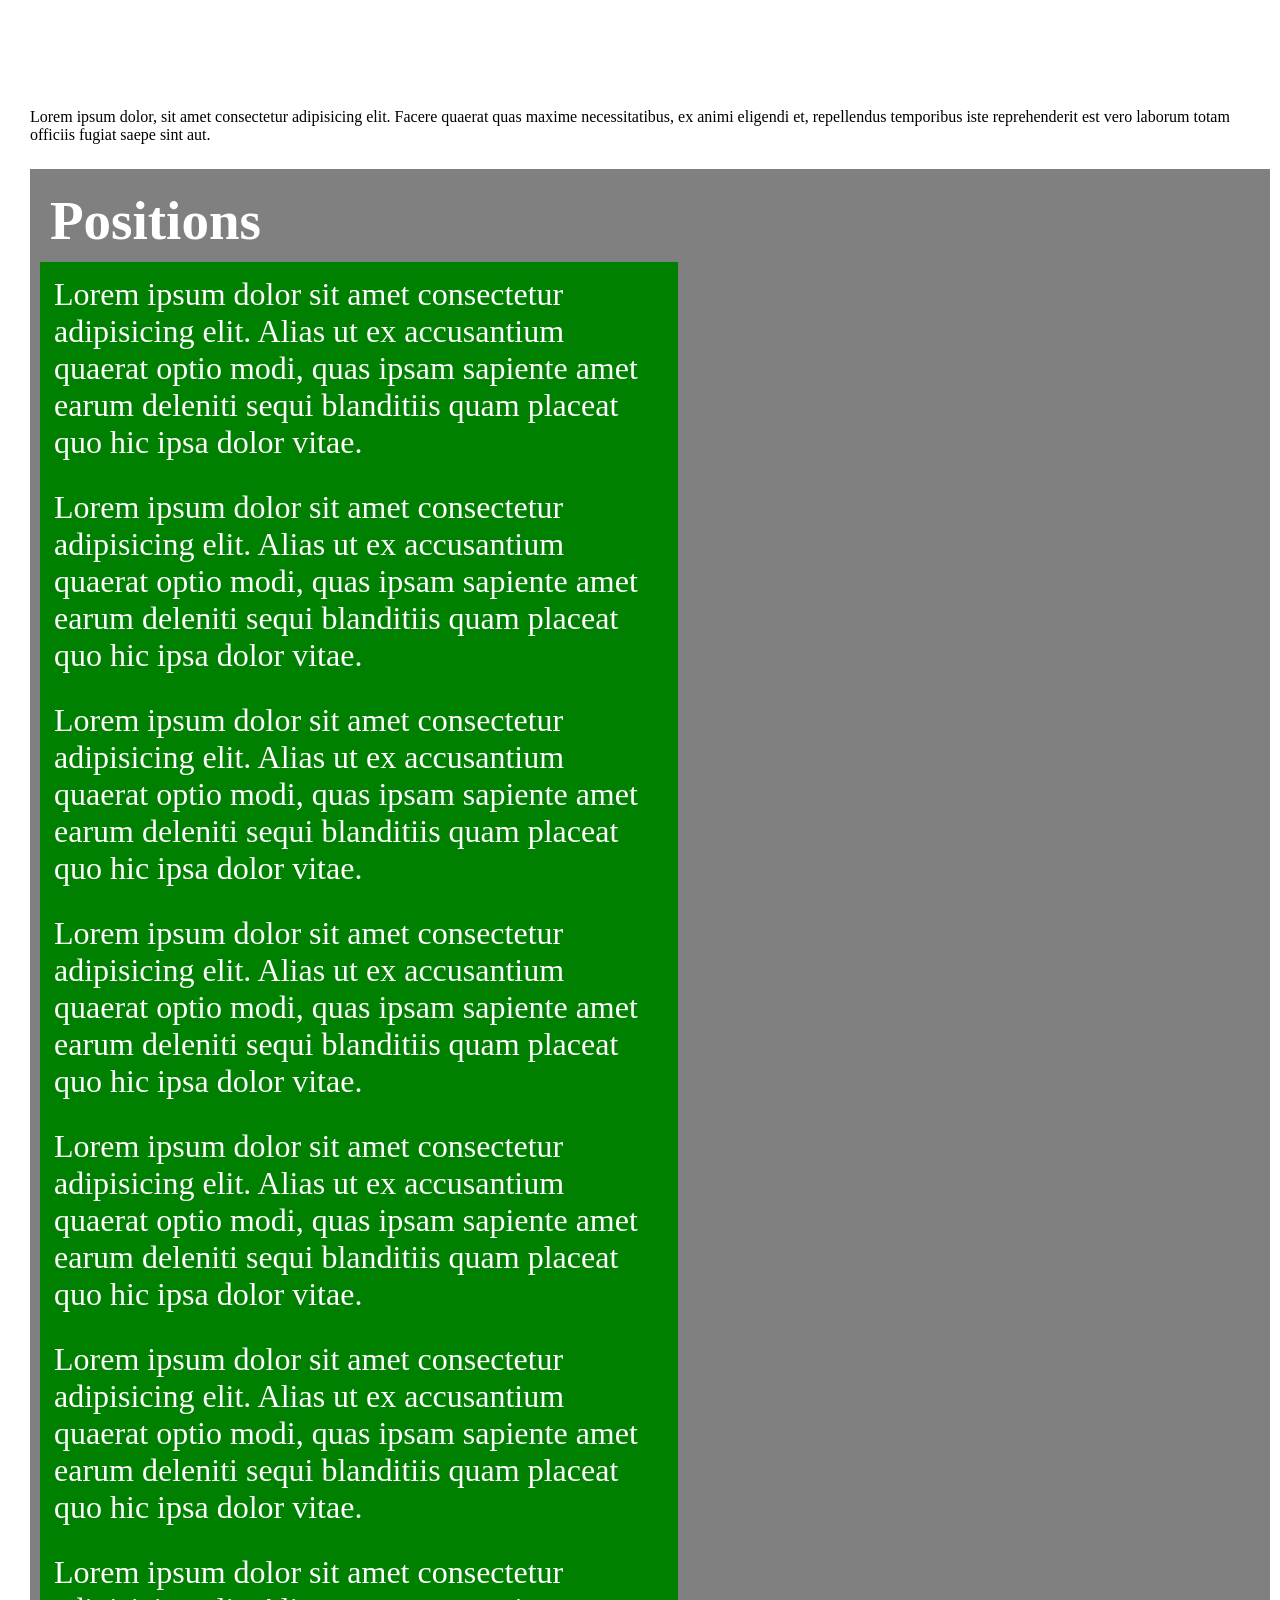
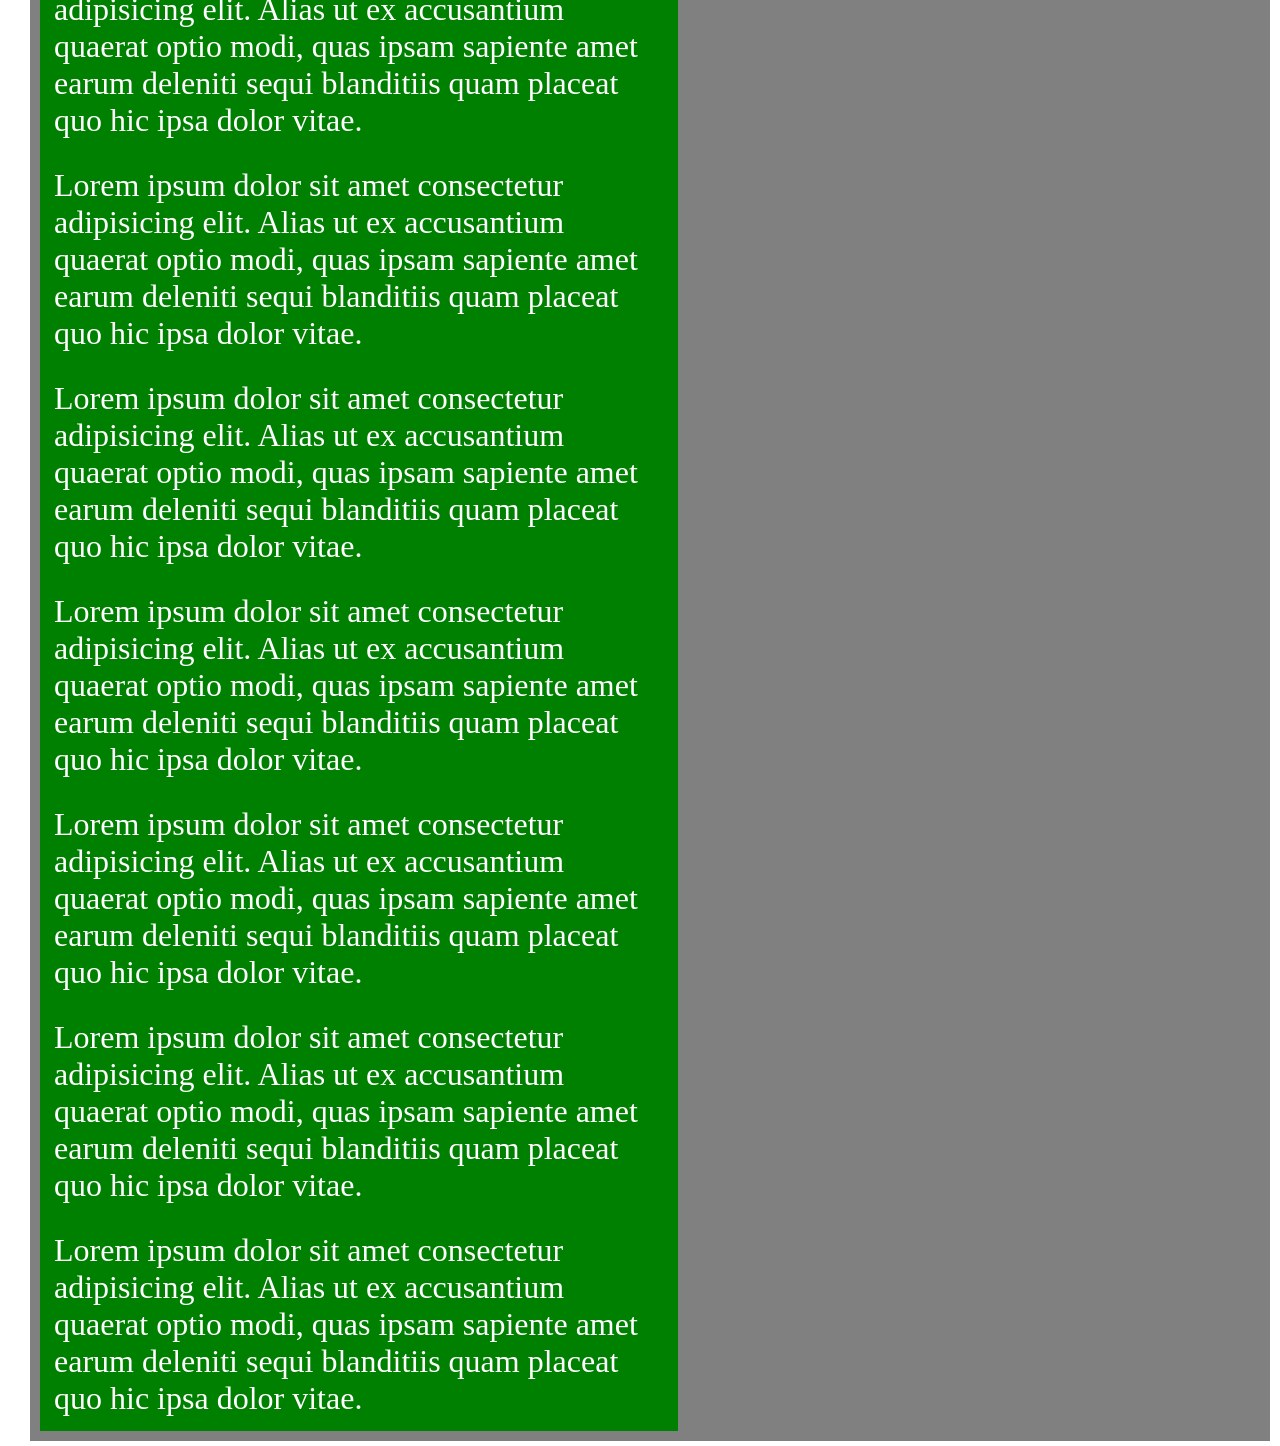
<file: CSS/index.html>
<!DOCTYPE html>
<html lang="en">
<head>
    <meta charset="UTF-8">
    <meta name="viewport" content="width=device-width, initial-scale=1.0">
    <link rel="stylesheet" href="styles.css">
    <title>CSS | DAY</title>

    <!-- //internal CSS -->
    <!-- <style>
        h1 {
            color: yellow;
        }
    </style> -->
</head>
<body>  
    <!-- <div id="main-section" class="main-section-web">
        <h1>
                Day 2 | CSS | MERN Stack new course 2026
        </h1>
        <p>
            Lorem ipsum dolor sit amet consectetur, adipisicing elit. Ut nostrum aliquid, vero sunt fugit et consectetur ad ex eius error, officia tenetur iusto sequi vel, reiciendis voluptas ratione sapiente cum.
        </p>
        <a href="#click">Click Me</a>

        <form>
            <input type="text" placeholder="Enter your name">
            <input type="password" placeholder="Enter password">
        </form>
    </div>  
    <hr>

    <div class="parent">
        hello ...... 14px 
        <div class="child">
            1em = 20px
            2em = 20*2 40px
            3em =  20*3 = 60px

            Lorem ipsum dolor sit amet consectetur adipisicing elit. Aperiam adipisci dolorem qui modi explicabo. Voluptatum veniam nulla neque ullam natus distinctio consequuntur. Nemo perferendis iste, perspiciatis excepturi at vitae? Optio?
        </div>
    </div>

    <div class="display">
        <h2>Display & Visibility</h2>
        <p>
            Lorem ipsum dolor sit amet consectetur adipisicing elit. Aperiam adipisci dolorem qui modi explicabo. Voluptatum veniam nulla neque ullam natus distinctio consequuntur. Nemo perferendis iste, perspiciatis excepturi at vitae? Optio?
        </p>
        <span>
            I am span
        </span>

    </div> -->

<h1>Day 3 | MERN Stack | CSS</h1>
<header>
    Lorem ipsum dolor, sit amet consectetur adipisicing elit. Facere quaerat quas maxime necessitatibus, ex animi eligendi et, repellendus temporibus iste reprehenderit est vero laborum totam officiis fugiat saepe sint aut.
</header>
    <div class="position">
        <h3>
            Positions
        </h3>
        <div class="child">
            Lorem ipsum dolor sit amet consectetur adipisicing elit. Alias ut ex accusantium quaerat optio modi, quas ipsam sapiente amet earum deleniti sequi blanditiis quam placeat quo hic ipsa dolor vitae.
        </div>

            <div class="child">
            Lorem ipsum dolor sit amet consectetur adipisicing elit. Alias ut ex accusantium quaerat optio modi, quas ipsam sapiente amet earum deleniti sequi blanditiis quam placeat quo hic ipsa dolor vitae.
        </div>
    <div class="child">
            Lorem ipsum dolor sit amet consectetur adipisicing elit. Alias ut ex accusantium quaerat optio modi, quas ipsam sapiente amet earum deleniti sequi blanditiis quam placeat quo hic ipsa dolor vitae.
        </div>
    <div class="child">
            Lorem ipsum dolor sit amet consectetur adipisicing elit. Alias ut ex accusantium quaerat optio modi, quas ipsam sapiente amet earum deleniti sequi blanditiis quam placeat quo hic ipsa dolor vitae.
        </div>

            <div class="child">
            Lorem ipsum dolor sit amet consectetur adipisicing elit. Alias ut ex accusantium quaerat optio modi, quas ipsam sapiente amet earum deleniti sequi blanditiis quam placeat quo hic ipsa dolor vitae.
        </div>
    <div class="child">
            Lorem ipsum dolor sit amet consectetur adipisicing elit. Alias ut ex accusantium quaerat optio modi, quas ipsam sapiente amet earum deleniti sequi blanditiis quam placeat quo hic ipsa dolor vitae.
        </div>
    <div class="child">
            Lorem ipsum dolor sit amet consectetur adipisicing elit. Alias ut ex accusantium quaerat optio modi, quas ipsam sapiente amet earum deleniti sequi blanditiis quam placeat quo hic ipsa dolor vitae.
        </div>
    <div class="child">
            Lorem ipsum dolor sit amet consectetur adipisicing elit. Alias ut ex accusantium quaerat optio modi, quas ipsam sapiente amet earum deleniti sequi blanditiis quam placeat quo hic ipsa dolor vitae.
        </div>
    <div class="child">
            Lorem ipsum dolor sit amet consectetur adipisicing elit. Alias ut ex accusantium quaerat optio modi, quas ipsam sapiente amet earum deleniti sequi blanditiis quam placeat quo hic ipsa dolor vitae.
        </div>
    <div class="child">
            Lorem ipsum dolor sit amet consectetur adipisicing elit. Alias ut ex accusantium quaerat optio modi, quas ipsam sapiente amet earum deleniti sequi blanditiis quam placeat quo hic ipsa dolor vitae.
        </div>
    <div class="child">
            Lorem ipsum dolor sit amet consectetur adipisicing elit. Alias ut ex accusantium quaerat optio modi, quas ipsam sapiente amet earum deleniti sequi blanditiis quam placeat quo hic ipsa dolor vitae.
        </div>
    <div class="child">
            Lorem ipsum dolor sit amet consectetur adipisicing elit. Alias ut ex accusantium quaerat optio modi, quas ipsam sapiente amet earum deleniti sequi blanditiis quam placeat quo hic ipsa dolor vitae.
        </div>
    <div class="child">
            Lorem ipsum dolor sit amet consectetur adipisicing elit. Alias ut ex accusantium quaerat optio modi, quas ipsam sapiente amet earum deleniti sequi blanditiis quam placeat quo hic ipsa dolor vitae.
        </div>


    </div>

</body>
</html>
</file>
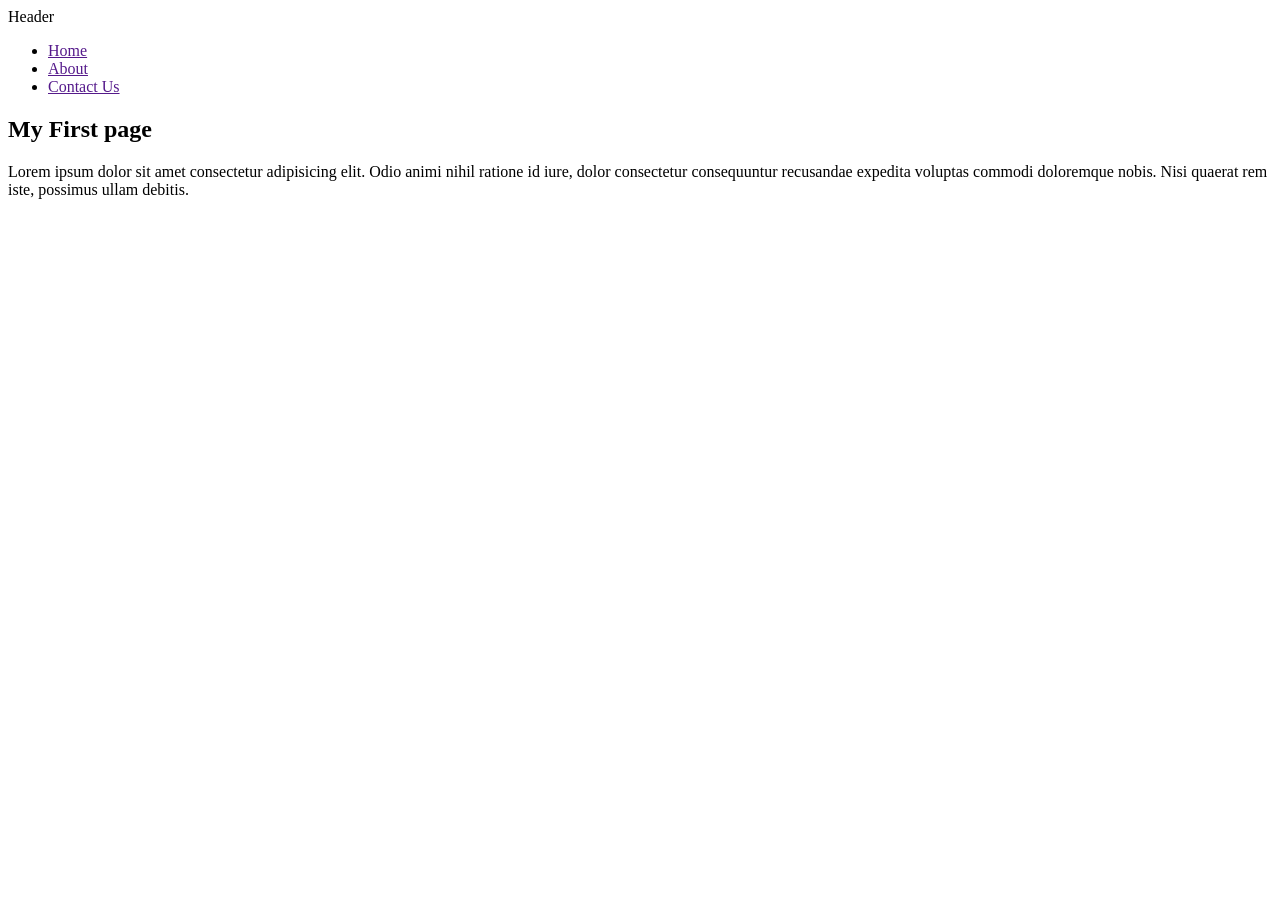
<file: HTML/index.html>
<!DOCTYPE html> 
<!-- tells browser HTML5 version -->
<html lang="en">
<head>
    <meta charset="UTF-8">
    <meta name="viewport" content="width=device-width, initial-scale=1.0">
    <title>Document</title>
    <style>

    </style>
    <script>
        
    </script>
</head>
<body>
    <header>Header</header>
   <!-- <h1>
     Welcome to the MERN + AI training | Day 1
   </h1>
   <div>
        <p>This is a paragraph</p>
        <b>Bold</b>
        <i>Italic</i>
        <u>Underline</u>
        <strong>Important</strong>
        <em>Emphasis</em>
   </div>

   <div>
        <a href="https://google.com" target="_blank">Go to Google</a>

   </div>

    <div>
        <img src="" alt="profile image" width="200" />
    </div>

    <div>
        <ul>
            <li>Item 1</li>
            <li>Item 2</li>
        </ul>
        <ol>
            <li>First</li>
            <li>Second</li>
         </ol>

         <dl>
            <dt>HTML</dt>
            <dd>HyperText Markup Language</dd>

            <dt>CSS</dt>
            <dd>Cascading Style Sheets</dd>
        </dl>
    </div>

    <div style="background-color: green; height: 100px;">

        Lorem ipsum  <span style="background-color: red;"> dolor sit amet consectetur adipisicing elit.</span> Labore quae officiis hic quam nihil, distinctio adipisci ipsa quidem praesentium deleniti aliquam delectus ipsam. Optio delectus reiciendis eveniet iusto quidem pariatur?

    </div>
    
    <section>Main Content</section>
    <footer>Footer</footer>
    <aside></aside>
    <article>
    </article>

    <form>
        
        <input type="text" />
        <input type="password" />
        <input type="email" />
        <input type="number" />
        <input type="date" />

        <button>Submit</button>
    </form> -->

<main>
    <header>
        <nav>
            <ul>
                <li>
                    <a href="">Home</a>
                </li>
                <li>
                    <a href="">About</a>
                </li>
                <li>
                    <a href="">Contact Us</a>
                </li>
            </ul>
        </nav>
    </header>
    <section id="homeBanner" class="home-banner">
        <h1>My First page</h1>
        <p>
            Lorem ipsum dolor sit amet consectetur adipisicing elit. Odio animi nihil ratione id iure, dolor consectetur consequuntur recusandae expedita voluptas commodi doloremque nobis. Nisi quaerat rem iste, possimus ullam debitis.
        </p>
     
    </section>
     <section id="about-us" class="about-us">
        <div class="container">
            <div class="row">
                <div class="coloumn">

                </div>
                    <div lass="coloumn">

                </div>
            </div>
              <div class="row">
                <div class="coloumn">

                </div>
                    <div lass="coloumn">

                </div>
            </div>
              <div class="row">
                <div class="coloumn">

                </div>
                    <div lass="coloumn">

                </div>
            </div>
        </div>
      
    </section>


    
</main>

</body>
</html>
</file>
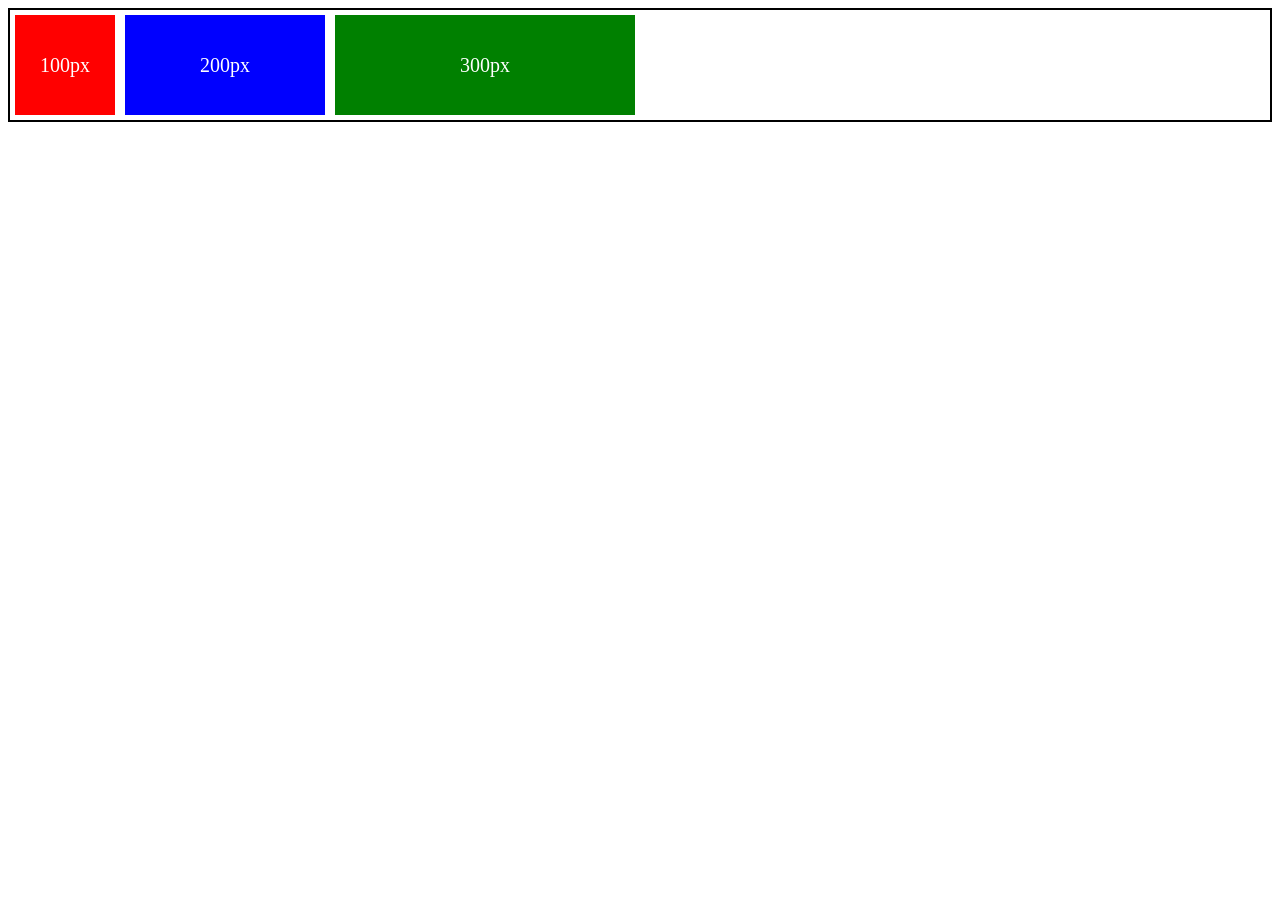
<file: CSS/flex.html>
<!DOCTYPE html>
<html>
<head>
  <style>
    .container {
      display: flex;
      border: 2px solid black;
    }

    .box {
      height: 100px;
      color: white;
      font-size: 20px;
      text-align: center;
      line-height: 100px;
      margin: 5px;
    }

    .box1 {
      background: red;
      flex-basis: 100px;
    }

    .box2 {
      background: blue;
      flex-basis: 200px;
    }

    .box3 {
      background: green;
      flex-basis: 300px;
    }
  </style>
</head>
<body>

<div class="container">
  <div class="box box1">100px</div>
  <div class="box box2">200px</div>
  <div class="box box3">300px</div>
</div>

</body>
</html>
</file>
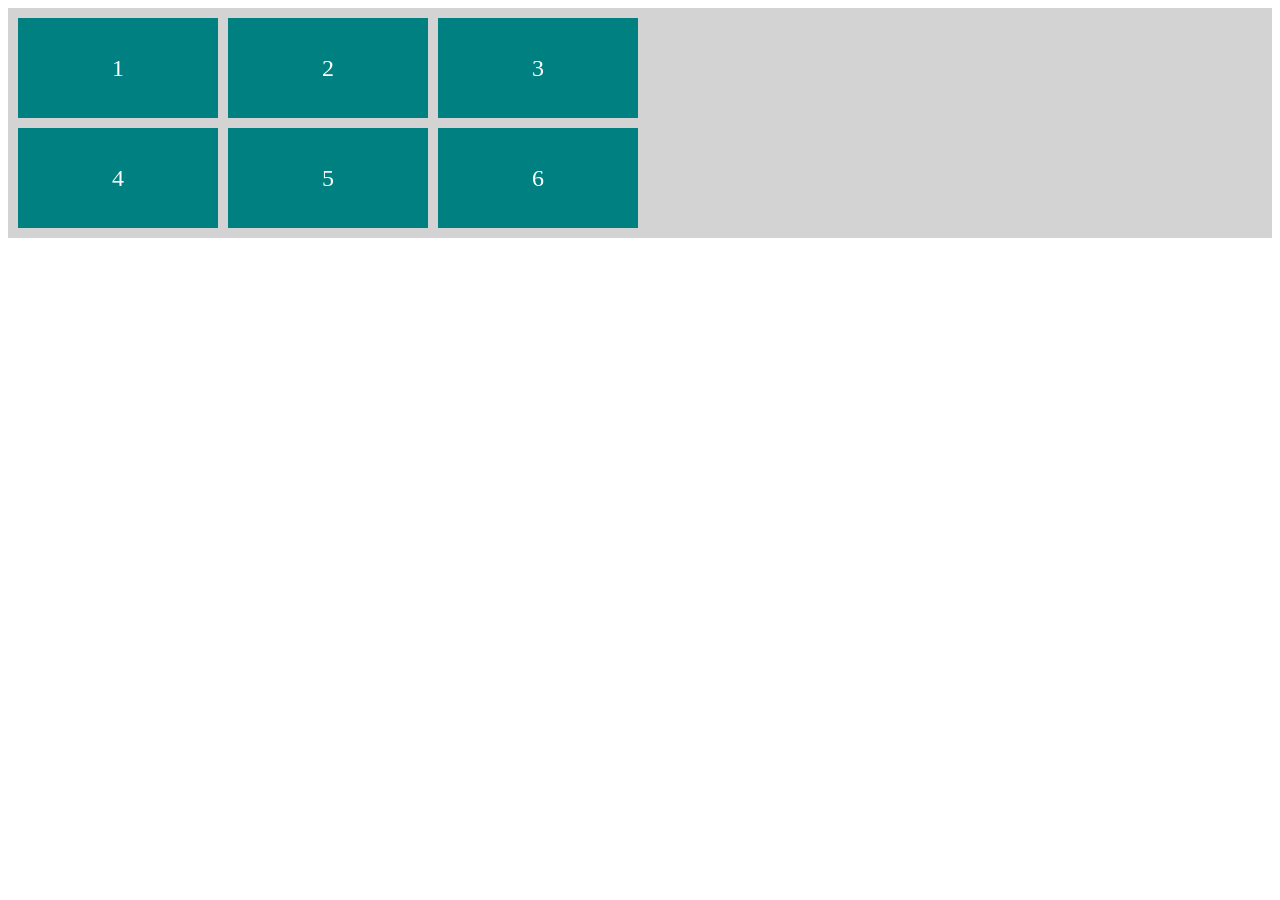
<file: CSS/grid.html>
<!DOCTYPE html>
<html>
<head>
  <title>CSS Grid Example</title>
  <meta charset="UTF-8">
<meta name="viewport" content="width=device-width, initial-scale=1.0">  

  <style>
    .container {
      display: grid;

      /* 3 Columns */
      grid-template-columns: 200px 200px 200px;

      /* Row Height */
      grid-template-rows: 100px 100px;

      gap: 10px;

      background-color: lightgray;
      padding: 10px;
    }

    .box {
      background-color: teal;
      color: white;
      font-size: 24px;
      display: flex;
      justify-content: center;
      align-items: center;
    }
  </style>
</head>

<body>

  <div class="container">
    <div class="box">1</div>
    <div class="box">2</div>
    <div class="box">3</div>
    <div class="box">4</div>
    <div class="box">5</div>
    <div class="box">6</div>
  </div>

</body>
</html>
</file>
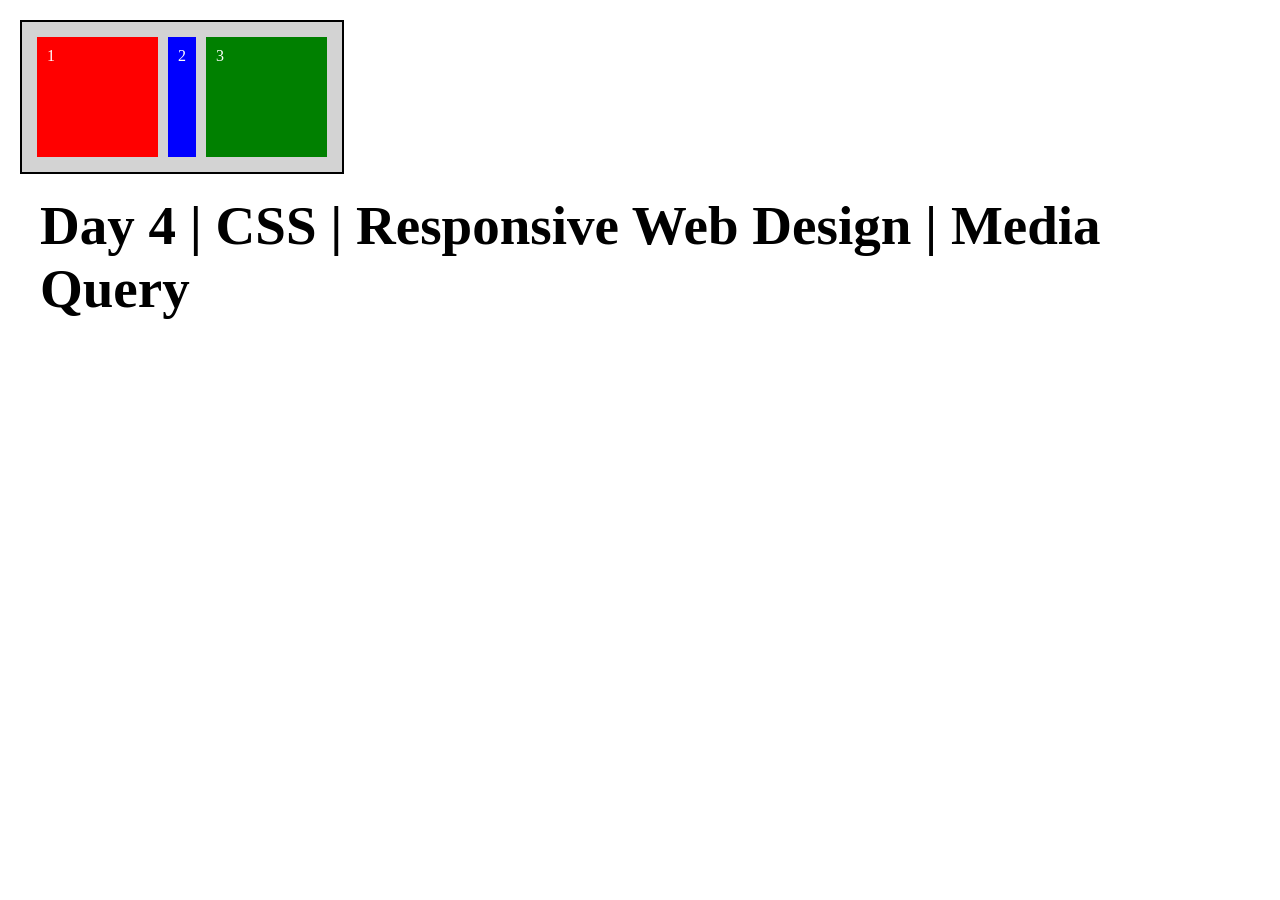
<file: CSS/layout.html>
<!DOCTYPE html>
<html lang="en">
<head>
    <meta charset="UTF-8">
    <meta name="viewport" content="width=device-width, initial-scale=1.0">
    <link rel="stylesheet" href="styles.css">
    <title>Document</title>
</head>
<body>

<div class="container">
    <div class="box  box1">1</div>
    <div class="box box2">2</div>
    <div class="box box3">3</div>
</div>

<div>
    <h3 class="h3">
        Day 4 | CSS | Responsive Web Design | Media Query
    </h3>
</div>

</body>
</html>
</file>
<file: CSS/styles.css>
/* global css */

/* Universal Selector */

* { margin: 0; padding: 10px;}


/* Element Selector */

h1 {
     font-size: 50px;
}

.main-section-web {
    background-color: gray;
    width: 300px;
    border:1px solid #ccc;
    padding: 10px;
}
.main-section-web, h1, p, a {
    color:#fff;
} 

.main-section-web:hover {
    background-color: pink;
    border:1px solid red;
}


.main-section-web::before { content: "🔥"; }

input[type="text"], input[type="password"] { 
  border: 2px solid red ; 
}


.box {
  width: 200px;
  height: 100px;
  background-color: burlywood;
}

.parent {
    width: 400px;
    background-color: burlywood;
}
.child {
  width: 50%;
}

.parent {
  font-size: 20px;
}
.child {
  font-size: 2em;
}

.display {
    background-color: aquamarine; 
}
.display  p{
  color:#000;

}

/* .display span {
    background: red;
    display: inline-block;
    height: 100px;
    width: 100px;
}
 */

 .position {
    background: gray;
    color: white;
    position: relative;
    top: 15px;
    left: 10px;
 }

 .position .child {
  border: 4px solid green;
  background-color: green;
 }  

  .container {
      display: flex;
      background: lightgray;
      padding: 10px;
      width: 300px;
      border: 2px solid black;

  }

 .box {
     width: 200px;
    height: 100px;
    background: teal;
    color: white;
    margin: 5px;
}



    .box1 {
      background-color: red;
      flex-shrink: 1;
    }

    .box2 {
      background-color: blue;
      flex-shrink: 2;
    }

    .box3 {
      background-color: green;
      flex-shrink: 1;
    }


    h3{
        font-size: 40px;
    }


    /* // `xxl` applies to x-large devices (large desktops, less than 1400px) */
@media (max-width: 1399.98px) { 

   h3{
        font-size: 55px;
    }
 }

/* // `xl` applies to large devices (desktops, less than 1200px) */
@media (max-width: 1199.98px) { 
   h3{
        font-size: 45px;
    }
 }

/* // `lg` applies to medium devices (tablets, less than 992px) */
@media (max-width: 991.98px) { 
   h3{
        font-size: 25px;
    }
 }

 /* // `md` applies to small devices (landscape phones, less than 768px) */
@media (max-width: 767.98px) {

   h3{
        font-size: 20px;
    }
  }


/* // `sm` applies to x-small devices (portrait phones, less than 576px) */
@media (max-width: 575.98px) { 

   h3{
        font-size: 15px;
    }
 }
</file>
